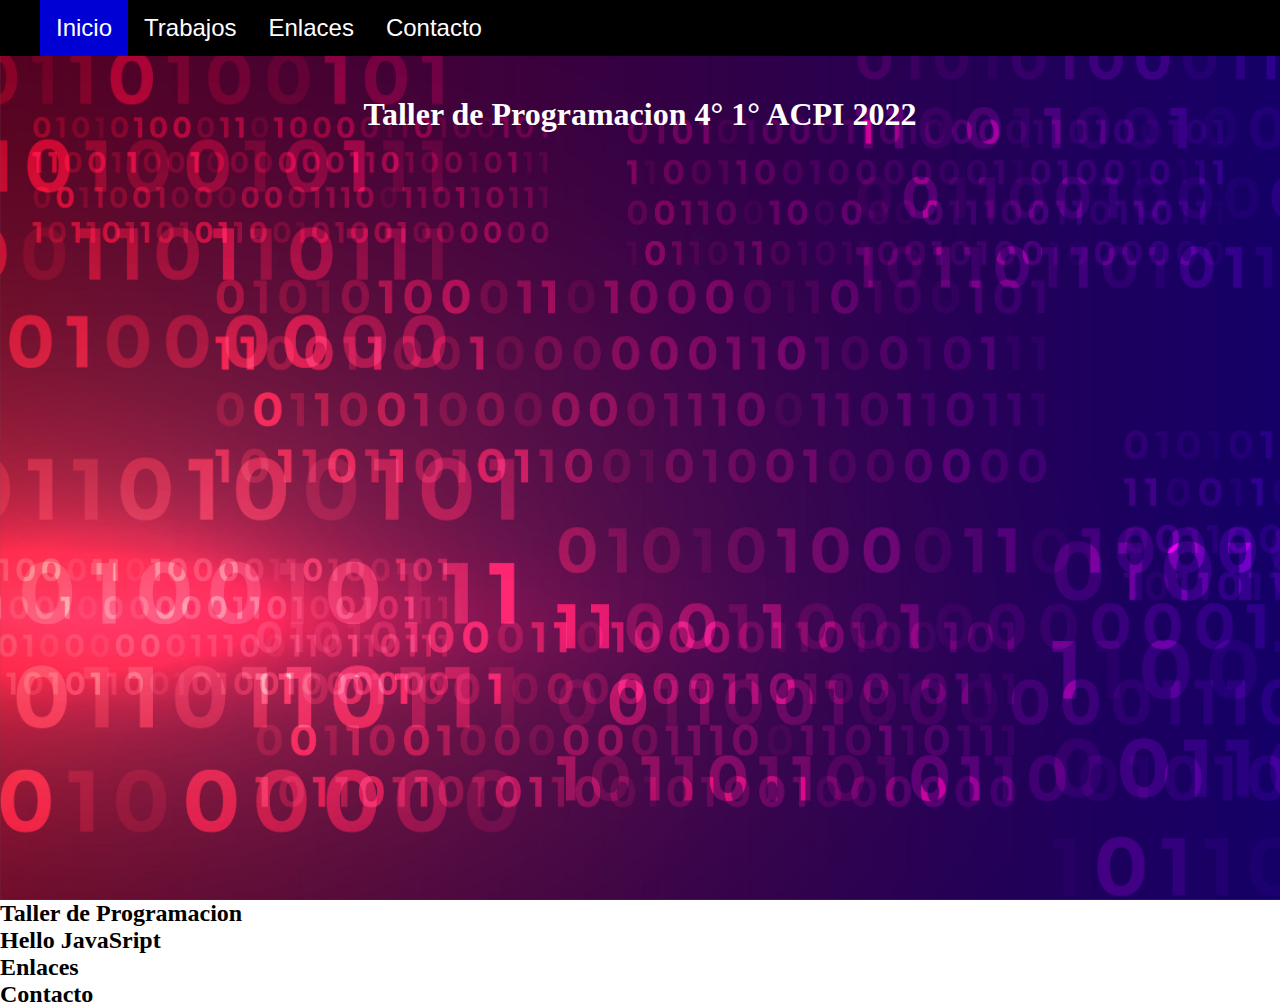
<file: index.html>
<!DOCTYPE html>
<html lang="en">
<head>
    <link rel="stylesheet" href="style.css">
    <meta charset="UTF-8">
    <meta http-equiv="X-UA-Compatible" content="IE=edge">
    <meta name="viewport" content="width=device-width, initial-scale=1.0">
    <title>Carpeta de Programacion</title>
</head>
<body>
    <div class="menu"> 
        <ul>
            <li><a class="active" href="index.html">Inicio</a></li>
            <li><a href="./trabajos.html">Trabajos</a></li>
            <li><a href="#enlaces">Enlaces</a></li>
            <li><a href="#contacto">Contacto</a></li>
        </ul>
    </div>
    <div class="banner">
        <h1 class="titulo_principal">Taller de Programacion 4° 1° ACPI 2022</h1>
    </div>
    <div class="Inicio">
        <h2>Taller de Programacion</h2>
    </div>
    <div class="trabajos" id="trabajos" >
        <h2>Trabajos</h2>
    </div>
    <div class="enlaces" id="enlaces">
        <h2>Enlaces</h2>
    </div>
    <div class="contacto" id="contacto">
        <h2>Contacto</h2>
    </div>
    <script>
        document.getElementById("trabajos").innerHTML = "<h2> Hello JavaSript <h2/>"
    </script>
</body>
</html>
</file>
<file: style.css>
*{
    margin: 0;
}
.banner{
    display: flex;
    justify-content: center;
    height: 100vh;
    background-image: url(./IMG/fondoweb.jpg);
    background-size: cover;
}
.titulo_principal{
    font-size: 2em;
    color: rgb(255, 254, 254);
    padding-top: 3em;
}
.menu ul li {
    display: inline; 
    font-size: 1.5em;
    float: left;
    font-family: sans-serif;
    
}
.menu a {
    color: white;
    text-align: center;
    display: block;
    padding: 14px 16px;
    text-decoration: none;
}
.menu ul{
    list-style-type: none;
    overflow: hidden;
    background-color: #000;
    position: fixed;
    width: 100vw;
}
.menu li a {
    display: block;
    color: rgb(255, 255, 255);
    text-align: center;
    padding: 14px 16px;
    text-decoration: none;
    
}
.active{
    background-color: rgb(0, 0, 213);
}
</file>
